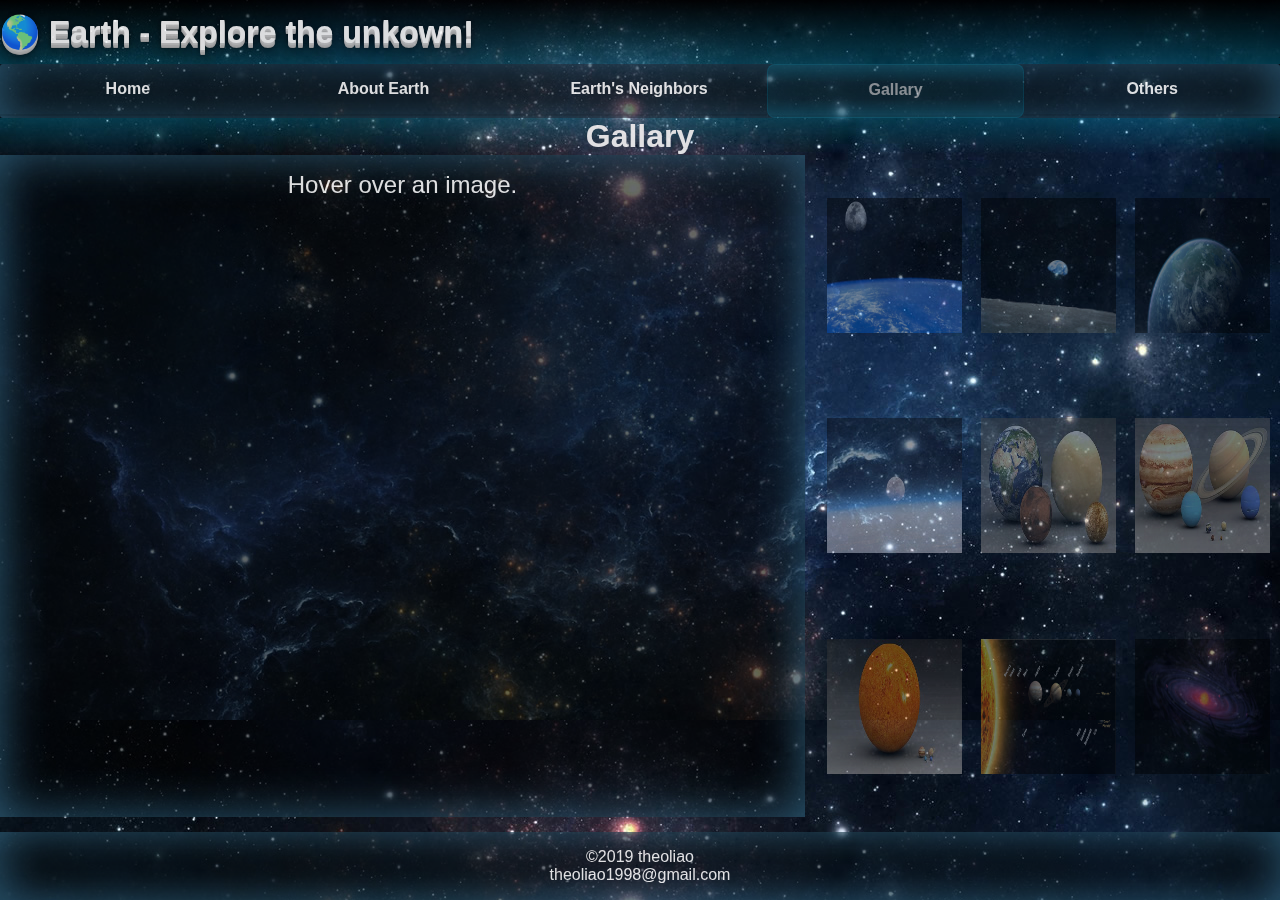
<file: gallary.html>
<!DOCTYPE html>
<html lang="en" dir="ltr">
  <head>
    <meta charset="utf-8">
    <meta name="viewport" content="width=device-width, initial-scale=1.0">
    <link rel="apple-touch-icon" sizes="180x180" href="favicon/apple-touch-icon.png">
    <link rel="icon" type="image/png" sizes="32x32" href="favicon/favicon-32x32.png">
    <link rel="icon" type="image/png" sizes="16x16" href="favicon/favicon-16x16.png">
    <link rel="manifest" href="favicon/site.webmanifest">
    <link rel="stylesheet" type="text/css" href="css/html5reset.css">
    <link rel="stylesheet" type="text/css" href="css/background.css">
    <!-- <link rel="stylesheet" type="text/css" href="css/scrollbar.css"> -->
    <link rel="stylesheet" type="text/css" href="css/style.css"> 
    <link rel="stylesheet" type="text/css" href="css/gallary.css">
    <title>Earth - Gallary</title>
    <!-- Global site tag (gtag.js) - Google Analytics -->
    <script async src="https://www.googletagmanager.com/gtag/js?id=UA-151638485-1"></script>
    <script>
      window.dataLayer = window.dataLayer || [];
      function gtag(){dataLayer.push(arguments);}
      gtag('js', new Date());
      gtag('config', 'UA-151638485-1');
    </script>
  </head>
  <body>
    <div class="skip"><a href="#main">Skip to Main Content</a></div>
    <header class="hit-the-floor">🌎 Earth - Explore the unkown!</header>
    <nav>

      <ul class="navigation">
        <li><a class="page" href="index.html">Home</a></li>
        <li><a class="page" href="about.html">About Earth</a></li>
        <li><a class="page" href="neighbors.html">Earth's Neighbors</a></li>
        <li class="here"><a class="page" href="gallary.html">Gallary</a></li>
        <li><a class="page" href="others.html">Others</a></li>
      </ul>
    </nav>
    <main id="main">
      <h1 id="heading">Gallary </h1>
    <div class="gridcontainer">
      
        <div class="box" id = "image">
			    Hover over an image.
		    </div>
        <div class="preview_gallary">
            <img class = "preview" 
            tabindex = "0"  
            alt = "Earth & Moon" 
            src = "images/gallary/earth_moon.jpg">
        
          <img class = "preview" 
            tabindex = "0"  
            alt = "Earthrise" 
            src = "images/gallary/earthrise.jpg">
        
          <img class = "preview" 
            tabindex = "0"  
            alt = "Earthview" 
            src = "images/gallary/earthview.jpg">
          
            <img class = "preview" 
            tabindex = "0"  
            alt = "Full Moon Partially Obscured by Atmosphere" 
            src = "images/gallary/full_moon_partially_obscured_by_atmosphere.jpg">
            <img class = "preview" 
            tabindex = "0"  
            alt = "Inner Planets" 
            src = "images/gallary/inner_planets.jpg">
            <img class = "preview" 
            tabindex = "0"  
            alt = "Outer Planets" 
            src = "images/gallary/outer_planets.jpg">
            <img class = "preview" 
            tabindex = "0"  
            alt = "Planets and Sun Size Comparison" 
            src = "images/gallary/planets_and_sun_size_comparison.jpg">
            <img class = "preview" 
            tabindex = "0"  
            alt = "Planets" 
            src = "images/gallary/planets2008.jpg">
            <img class = "preview" 
            tabindex = "0"  
            alt = "Protoplanetary Disk" 
            src = "images/gallary/protoplanetary-disk.jpg">
            
        </div>
      

    </div>

    <div class="occupy"></div>
    </main>

    <footer>
      <p class="box">&copy;2019 theoliao <br/>
        theoliao1998@gmail.com</p>
    </footer>

  </body>
  <script type="text/javascript" src="js/jquery.min.js"></script>
  <script type="text/javascript" src="js/custom.js"></script>
  <script type="text/javascript" src="js/gallary.js"></script>
</html>
</file>
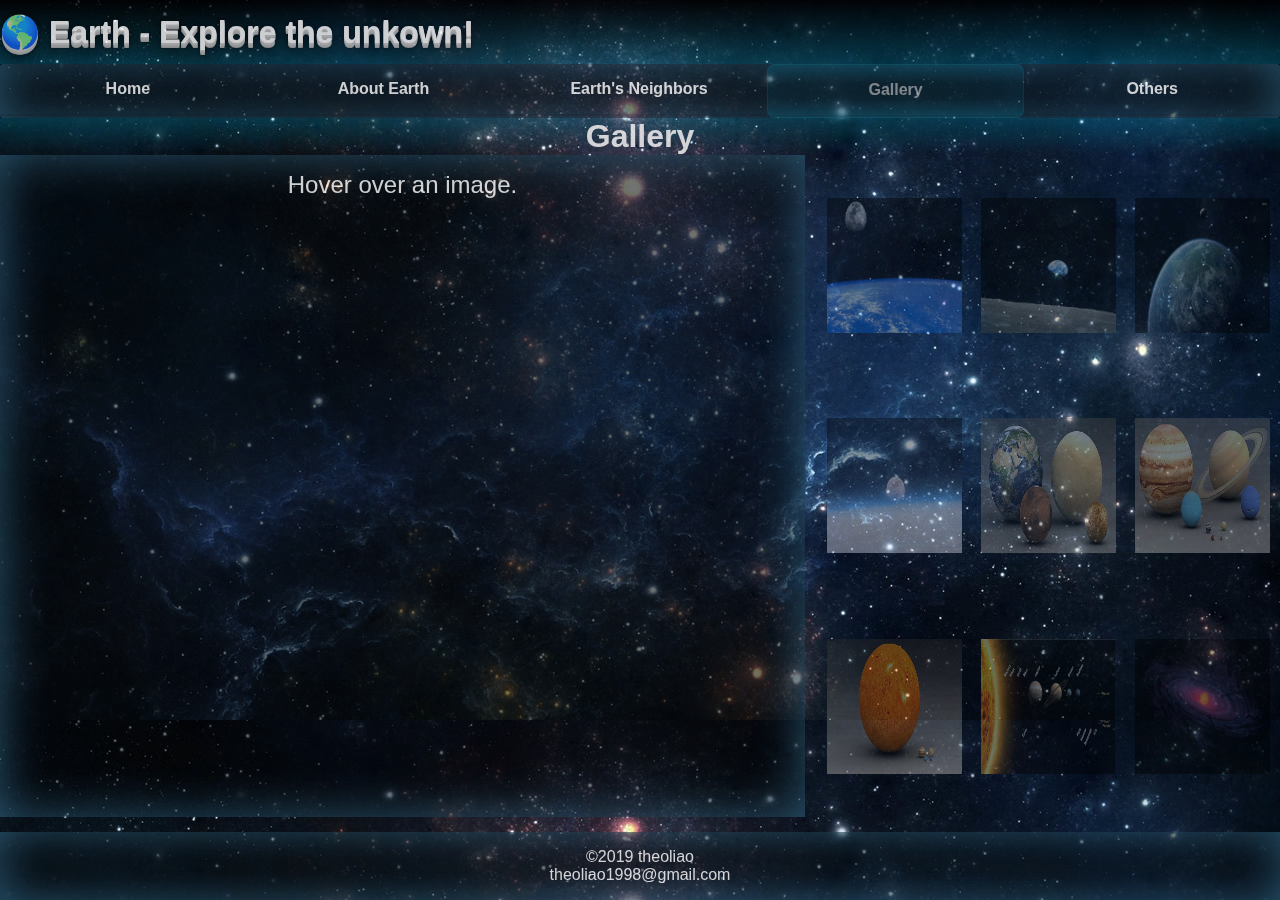
<file: gallery.html>
<!DOCTYPE html>
<html lang="en" dir="ltr">
  <head>
    <meta charset="utf-8">
    <meta name="viewport" content="width=device-width, initial-scale=1.0">
    <link rel="apple-touch-icon" sizes="180x180" href="favicon/apple-touch-icon.png">
    <link rel="icon" type="image/png" sizes="32x32" href="favicon/favicon-32x32.png">
    <link rel="icon" type="image/png" sizes="16x16" href="favicon/favicon-16x16.png">
    <link rel="manifest" href="favicon/site.webmanifest">
    <link rel="stylesheet" type="text/css" href="css/html5reset.css">
    <link rel="stylesheet" type="text/css" href="css/background.css">
    <!-- <link rel="stylesheet" type="text/css" href="css/scrollbar.css"> -->
    <link rel="stylesheet" type="text/css" href="css/style.css"> 
    <link rel="stylesheet" type="text/css" href="css/gallery.css">
    <title>Earth - Gallery</title>
    <!-- Global site tag (gtag.js) - Google Analytics -->
    <script async src="https://www.googletagmanager.com/gtag/js?id=UA-151638485-1"></script>
    <script>
      window.dataLayer = window.dataLayer || [];
      function gtag(){dataLayer.push(arguments);}
      gtag('js', new Date());
      gtag('config', 'UA-151638485-1');
    </script>
  </head>
  <body>
    <div class="skip"><a href="#main">Skip to Main Content</a></div>
    <header class="hit-the-floor">🌎 Earth - Explore the unkown!</header>
    <nav>

      <ul class="navigation">
        <li><a class="page" href="index.html">Home</a></li>
        <li><a class="page" href="about.html">About Earth</a></li>
        <li><a class="page" href="neighbors.html">Earth's Neighbors</a></li>
        <li class="here"><a class="page" href="gallery.html">Gallery</a></li>
        <li><a class="page" href="others.html">Others</a></li>
      </ul>
    </nav>
    <main id="main">
      <h1 id="heading">Gallery </h1>
    <div class="gridcontainer">
      
        <div class="box" id = "image">
			    Hover over an image.
		    </div>
        <div class="preview_gallery">
            <img class = "preview" 
            tabindex = "0"  
            alt = "Earth & Moon" 
            src = "images/gallery/earth_moon.jpg">
        
          <img class = "preview" 
            tabindex = "0"  
            alt = "Earthrise" 
            src = "images/gallery/earthrise.jpg">
        
          <img class = "preview" 
            tabindex = "0"  
            alt = "Earthview" 
            src = "images/gallery/earthview.jpg">
          
            <img class = "preview" 
            tabindex = "0"  
            alt = "Full Moon Partially Obscured by Atmosphere" 
            src = "images/gallery/full_moon_partially_obscured_by_atmosphere.jpg">
            <img class = "preview" 
            tabindex = "0"  
            alt = "Inner Planets" 
            src = "images/gallery/inner_planets.jpg">
            <img class = "preview" 
            tabindex = "0"  
            alt = "Outer Planets" 
            src = "images/gallery/outer_planets.jpg">
            <img class = "preview" 
            tabindex = "0"  
            alt = "Planets and Sun Size Comparison" 
            src = "images/gallery/planets_and_sun_size_comparison.jpg">
            <img class = "preview" 
            tabindex = "0"  
            alt = "Planets" 
            src = "images/gallery/planets2008.jpg">
            <img class = "preview" 
            tabindex = "0"  
            alt = "Protoplanetary Disk" 
            src = "images/gallery/protoplanetary-disk.jpg">
            
        </div>
      

    </div>

    <div class="occupy"></div>
    </main>

    <footer>
      <p class="box">&copy;2019 theoliao <br/>
        theoliao1998@gmail.com</p>
    </footer>

  </body>
  <script type="text/javascript" src="js/jquery.min.js"></script>
  <script type="text/javascript" src="js/custom.js"></script>
  <script type="text/javascript" src="js/gallery.js"></script>
</html>
</file>
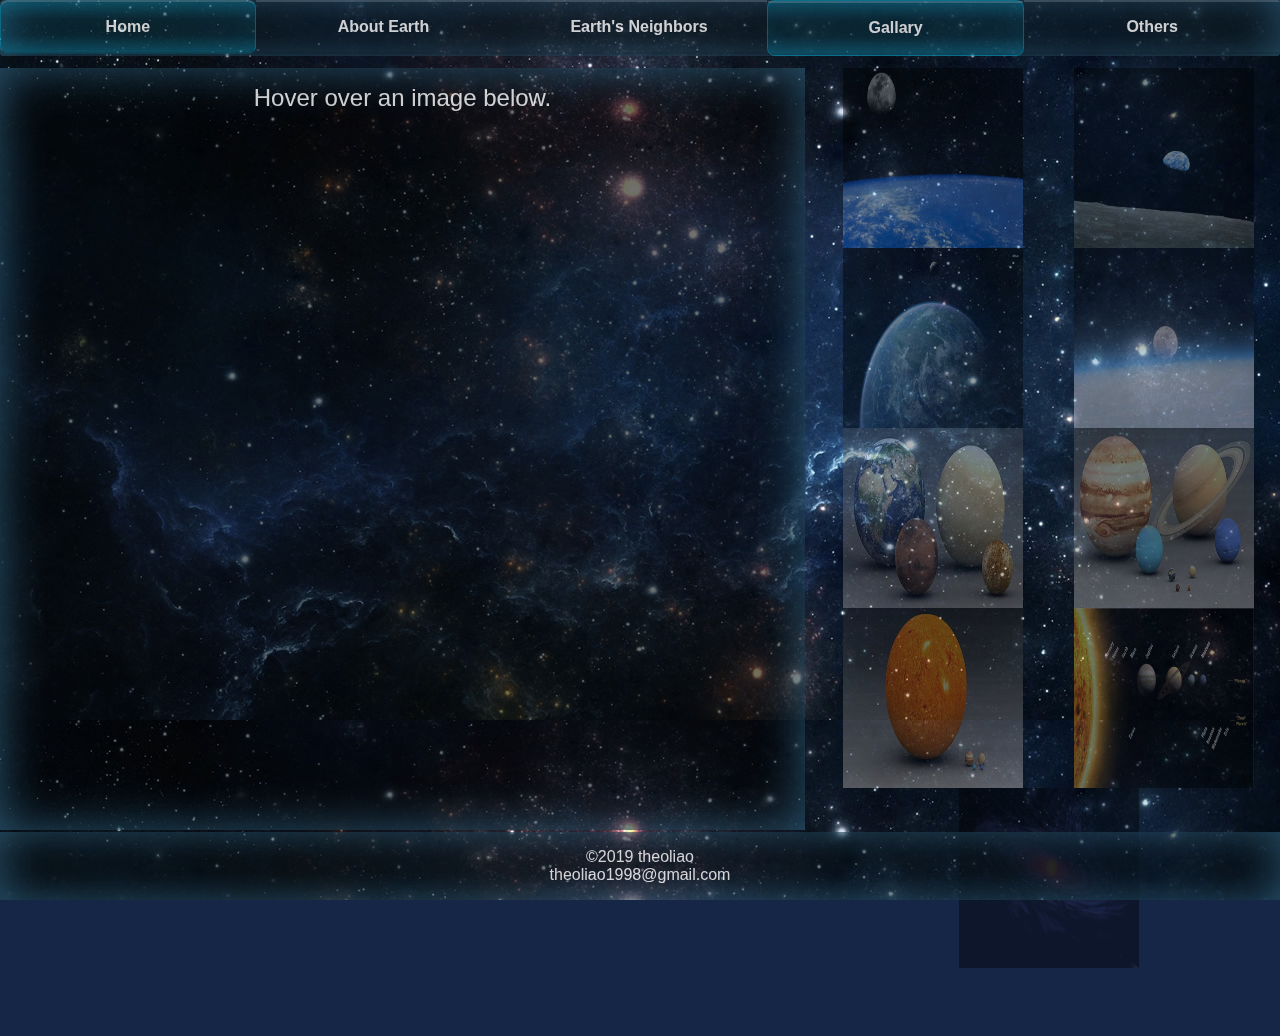
<file: Portfolio/gallary.html>
<!DOCTYPE html>
<html lang="en" dir="ltr">
  <head>
    <meta charset="utf-8">
    <meta name="viewport" content="width=device-width, initial-scale=1.0">
    <link rel="stylesheet" type="text/css" href="css/html5reset.css">
    <link rel="stylesheet" type="text/css" href="css/background.css">
    <link rel="stylesheet" type="text/css" href="css/scrollbar.css">
    <link rel="stylesheet" type="text/css" href="css/style.css"> 
    <link rel="stylesheet" type="text/css" href="css/table.css">
    <link rel="stylesheet" type="text/css" href="css/gallary.css">
    <title>Earth - About</title>
  </head>
  <body>

    <nav>

      <ul class="navigation">
        <li><a class="page" href="index.html">Home</a></li>
        <li><a class="page" href="about.html">About Earth</a></li>
        <li><a class="page" href="neighbors.html">Earth's Neighbors</a></li>
        <li class="here"><a class="page" href="gallary.html">Gallary</a></li>
        <li><a class="page" href="others.html">Others</a></li>
      </ul>
    </nav>

    <div class="occupy"></div>

    <div class="gridcontainer" id="myDiv">
      
        <div class="box" id = "image">
			    Hover over an image below.
		    </div>
        <div class="preview_gallary">
            <img class = "preview" 
            tabindex = "0"  
            alt = "Earth & Moon" 
            src = "images/gallary/earth_moon.jpg">
        
          <img class = "preview" 
            tabindex = "0"  
            alt = "Earthrise" 
            src = "images/gallary/earthrise.jpg">
        
          <img class = "preview" 
            tabindex = "0"  
            alt = "Earthview" 
            src = "images/gallary/earthview.jpg">
          
            <img class = "preview" 
            tabindex = "0"  
            alt = "Full Moon Partially Obscured by Atmosphere" 
            src = "images/gallary/full_moon_partially_obscured_by_atmosphere.jpg">
            <img class = "preview" 
            tabindex = "0"  
            alt = "Inner Planets" 
            src = "images/gallary/inner_planets.jpg">
            <img class = "preview" 
            tabindex = "0"  
            alt = "Outer Planets" 
            src = "images/gallary/outer_planets.jpg">
            <img class = "preview" 
            tabindex = "0"  
            alt = "Planets and Sun Size Comparison" 
            src = "images/gallary/planets_and_sun_size_comparison.jpg">
            <img class = "preview" 
            tabindex = "0"  
            alt = "Planets" 
            src = "images/gallary/planets2008.jpg">
            <img class = "preview" 
            tabindex = "0"  
            alt = "Protoplanetary Disk" 
            src = "images/gallary/protoplanetary-disk.jpg">
            
        </div>
      

    </div>

    <div class="occupy"></div>

    <footer>
      <p class="box">&copy;2019 theoliao <br/>
        theoliao1998@gmail.com</p>
    </footer>

  </body>
  <script type="text/javascript" src="js/jquery.min.js"></script>
  <script type="text/javascript" src="js/custom.js"></script>
  <script type="text/javascript" src="js/gallary.js"></script>
</html>
</file>
<file: css/background.css>
html{
    scroll-behavior: smooth;
    background: #162647; 
    background-image: url('[data-uri]');
    background-repeat: repeat;
    background-attachment:fixed;
    /* background-size: cover; */
}
</file>
<file: css/scrollbar.css>
::-webkit-scrollbar {
    display: none;
}

html{
-ms-overflow-style: none;
scrollbar-width: none;
}
</file>
<file: css/style.css>
body{
    font-family: 'Quicksand', sans-serif;
    /* background-image: url("../images/universe.jpg");
    background-repeat: repeat;
    background-attachment:fixed; */
    line-height: normal;
    /* position: fixed; */
     /* width: 100vw; */
    /* margin-left:1vw; */
    /* margin-right:8vw; */
}



.navigation {

  display: flex;
  justify-content: center;
  box-shadow: 0 0 3rem rgba(100,200,255,.5) inset;
	background: rgba(0,0,0,.7);
  flex-flow:column wrap;
  padding:0;
  border-radius:3px;


  /* position:fixed;
  width: 100%;
  z-index: 10000; */
}

.isFixed{
  position: fixed;
}

header{
  /* font-size: 300%; */
  color: white;
  /* line-height: 250%; */
  background: linear-gradient(180deg,black,rgba(0,180,220,0.3));
  line-height: 2em;
}

.hit-the-floor {
  color: #fff;
  font-size: 2em;
  font-weight: bold;
  font-family: Helvetica;
  text-shadow: 
    0 1px 0 #ccc, 
    0 2px 0 #c9c9c9, 
    0 3px 0 #bbb, 
    0 4px 0 #b9b9b9, 
    0 5px 0 #aaa, 
    0 6px 1px rgba(0,0,0,.1), 
    0 0 5px rgba(0,0,0,.1), 
    0 1px 3px rgba(0,0,0,.3), 
    0 3px 5px rgba(0,0,0,.2), 
    0 5px 10px rgba(0,0,0,.25), 
    0 10px 10px rgba(0,0,0,.2), 
    0 20px 20px rgba(0,0,0,.15);
}



.here {
  border-radius: .5rem;
	border: 1px solid rgba(0,180,220,0.3);
	background: linear-gradient(180deg,rgba(0,180,220,0.3),rgba(0,180,220,0.1),rgba(0,180,220,0.1),rgba(0,180,220,0.3));
  box-shadow: 0 0 2rem rgba(0,180,220,.1) inset;
  opacity: 0.6;
}

/* li{
  display: block;
  color: white;
  font-weight: bold;
} */

a {
  display: block;
  padding: 1em;
  border: 10px;
  color: white;
  font-weight: bold;
  text-decoration: none;

  /* text-align:center; */
  border-top:2px solid rgba(255,255,255,.2);
  border-bottom:2px solid rgba(0,0,0,.1);
}

.skip > a{
  left: 0;
  padding: 6px;
  position: absolute;
  top: -8vh;
  height: 5vh;
  line-height: 5vh;
  -webkit-transition: top 1s ease-out;
  transition: top 1s ease-out;
  z-index: 100000;

  outline: 0;
  border-radius: .5rem;
  color: white;
	border: 1px solid rgba(0,180,220,0.5);
	background: black;
	box-shadow: 0 0 2rem rgba(0,180,220,.1) inset;
}

.skip > a:focus{
  top: 0px;
  background: rgba(0,0,0,.7);
}

ul,
li {
  list-style: none;
  text-align:center;
}

li {
  flex: 1;
}

h1{
  font-size: 200%;
}

h1,p{
  text-align:center;
}

/* img{
  height: 50vh;
} */


.img-container{
  height: 80vh;
}

#testimg{
  width:100%;
  height:100%;
}

#testimg2{
  width:100%;
  height:100%;
}

.occupy{
    display: none;
}

:target::before {
  content: "";
  display: block;
  height: 60px; /* fixed header height*/
  margin: -60px 0 0; /* negative fixed header height */
}

.box{
	/* height: 20rem; width: 40rem;  */
  color:white; padding: 1rem;
	box-shadow: 0 0 3rem rgba(100,200,255,.5) inset;
	background: rgba(0,0,0,.7);
}

.contenttabel{
	display: none;
  flex-direction: column;
	/* height: 60vh; */
  width: 20vw;
	box-shadow: 0 0 1rem rgba(0,0,0,.7);
  background: rgba(0,0,0,.5);
  color: white;
  text-align: center;
  font-size: 1.5rem;
}
.contenttabel-head{
	/* flex: 0 0 3rem;  */
  /* rgba(255,255,255,.8); */
  line-height: 3rem;
  background-color: black;
	background: linear-gradient(rgb(0,20,30), rgb(0,40,70));
	border: 2px solid rgba(0,90,120,.3);

}
.contenttabel-body{
  display: block;
  padding: 1em;
  border: 10px;
  color: white;
  font-weight: bold;
  text-decoration: none;

  /* text-align:center; */
  border-top:2px solid rgba(255,255,255,.2);
  border-bottom:2px solid rgba(0,0,0,.1);

  flex: 1 1 auto;
  line-height: 3rem;
	background: rgba(0,0,0,.5);
	border: 2px solid rgba(0,90,120,.4);
	border-top:none;
  /* justify-content: center; */
}

.contenttabel-body:hover,
.contenttabel-body:focus,
a:hover,
a:focus,
a:active {
  outline: 0;
  border-radius: .5rem;
  text-decoration: none;
  color: white;
	border: 1px solid rgba(0,180,220,0.5);
	background: linear-gradient(180deg,rgba(0,180,220,0.3),rgba(0,180,220,0.1),rgba(0,180,220,0.1),rgba(0,180,220,0.3));
	box-shadow: 0 0 2rem rgba(0,180,220,.1) inset;
}

.panel:hover{
	filter:brightness(1.2)
}

.gridcontainer{
  display: grid;
  grid-template-columns: 3fr 1fr;
  grid-column-gap: 15px;
  width: auto;
  transition: all 0.2s;
  -webkit-transition:all 0.2s;
}

.flexcontainer{
  grid-column: 1/3;
  display: flex;
  flex-direction: column;
  align-items: center;
  justify-content: space-between;
  padding:5px;
  transition: all 0.5s ease-in-out;
  -webkit-transition: all 0.5s ease-in-out;
  /* flex-basis:100%; */
}




.text{
  padding: 20px 0;
  width: 90%;
  align-self: center;
  height: 100%;
  transition: all 0.5s ease-in-out;
  -webkit-transition: all 0.5s ease;
  margin: 5px;
  overflow: hidden;
  opacity: 0.5;
  /* width: 100%;
  height: 60%; */
}

.focused,
.text:focus,
.text:hover{
  box-shadow:  0 0 5rem rgb(0,110,150);
  /* height: 60vh; */
  border: 20px solid transparent;
	border-image: url(../images/border.png) 5%;
  transition: all 0.5s ease-in-out;
  -webkit-transition: all 0.5s ease-in-out;
  opacity: 1;
  height: 100%;
  overflow: auto;
  z-index: 10000000;
}

.reference{
  font-size: 150%;
  text-align: left;
}

cite { 
  font-family:"Times New Roman", Times, serif;
  font-style: italic;
}

footer{
  min-height: 60px;
  text-align: center;
  /* position: fixed; */
  width: 100%;
  bottom: 0;
}

footer p{
    color: white;
}

.out{
  transform: translateX(-100%);
}

@media all and (min-width:600px){
  .navigation{
    flex-flow: row wrap;
    /* justify-content:space-around; */
  }
  .page{
    white-space:nowrap;
  }
  a{
    border-top: none;
  }
}

@media all and (min-width:600px) and  (orientation:landscape){
  .flexcontainer > .flexcontainer{
    flex-direction: row;
  }
}

@media all and (min-width:1050px){
  /* .text > .flexcontainer > .div{
    width:30%;
  } */
  img{
    height: 50vh;
  }
  .navigation{
    flex-flow: row wrap;
    /* position:fixed; */
    width: 100%;
    z-index: 10000;
    top:0;
    /*
    flex-flow:column wrap;
    padding:0;
    border-radius:3px; */
  }
  .navigation a{
    text-align:center;
    /* border-top:2px solid rgba(255,255,255,.2); */
    border-bottom:2px solid rgba(0,0,0,.1);
  }

  .occupy{
      display: block;
      visibility: hidden;
  }

  .flexcontainer{
    grid-column: 1/2;
  }

  .flexcontainer > .flexcontainer{
    flex-direction: row;
  }

  .contenttabel{
    display: flex;
    grid-column: 2/3;
    /* height: 200vh; */
    padding:5px;
    position: fixed;
    right:3vw;
    top:23vh;
    z-index: 1;
  }


  footer{
    position: fixed;
  }
}

@media screen and (prefers-reduced-motion: reduce){
  html{
      scroll-behavior: auto; /* Removes scroll animation */
  }

  .skip a{
    -webkit-transition: none; /* Your code here - set to default setting */
    transition: none; /* Your code here - set to default setting */
  }

  .skip a:focus{
    top:0;
  }

  .gridcontainer{
    transition: none;
    -webkit-transition:none;
  }
  
  .flexcontainer{
    transition: none;
    -webkit-transition: none;
  }
  
  .text{
    transition: none;
    -webkit-transition: none;
  }
  
  .focused,
  .text:focus,
  .text:hover{
    transition: none;
    -webkit-transition: none;
  }
}
</file>
<file: css/gallary.css>
.gridcontainer{
    grid-template-columns: 1fr;
    /* position: fixed; */
    grid-column-gap: 1vw;
}

.preview_gallary{
    display: flex;
    flex-wrap: wrap;
    /* grid-column: 2/3; */
    /* height: 200vh; */
    justify-content: space-around;
    align-content: space-around;

}

#heading{
    color: white;
    background: linear-gradient(180deg,rgba(0,180,220,0.3), rgba(255,0,0,0));
}

.preview{
    /* padding-left: 2%; */
    height: 10vh;
    opacity: 0.5;
}

.preview:hover,
.preview:focus{
    opacity: 1;
}

#image{
    /* line-height:325px; */
    /* border:5px solid black; */
    /* margin:0 auto; */
    background-repeat: no-repeat;
    background-position: center center;
    /* color:#FFFFFF; */
    text-align: center;
    /* margin-bottom:25px; */
    font-size:150%;
    background-size:100% 100%;
    margin: 0 auto;
}

h1{
    text-align: center;
}

.show{
  box-shadow:  0 0 5rem rgb(0,110,150);
  transition: all 0.5s ease-in-out;
  -webkit-transition: all 0.5s ease-in-out;
  /* z-index: 999; */
}

@media all and (min-width:600px) and (orientation:landscape){
    .gridcontainer{
        grid-template-columns: 3fr 2fr;
        /* position: fixed; */
    }
    .preview_container{
        grid-column: 2/3;
        /* height: 200vh; */
    }
    .preview{
        /* padding-left: 2%; */
        height: 15vh;
        opacity: 0.5;
    }
}

@media screen and (prefers-reduced-motion: reduce){
   .show{
    transition: none;
    -webkit-transition: none;
   }
  }
</file>
<file: css/gallery.css>
.gridcontainer{
    grid-template-columns: 1fr;
    /* position: fixed; */
    grid-column-gap: 1vw;
}

.preview_gallery{
    display: flex;
    flex-wrap: wrap;
    /* grid-column: 2/3; */
    /* height: 200vh; */
    justify-content: space-around;
    align-content: space-around;

}

#heading{
    color: white;
    background: linear-gradient(180deg,rgba(0,180,220,0.3), rgba(255,0,0,0));
}

.preview{
    /* padding-left: 2%; */
    height: 10vh;
    opacity: 0.5;
}

.preview:hover,
.preview:focus{
    opacity: 1;
}

#image{
    /* line-height:325px; */
    /* border:5px solid black; */
    /* margin:0 auto; */
    background-repeat: no-repeat;
    background-position: center center;
    /* color:#FFFFFF; */
    text-align: center;
    /* margin-bottom:25px; */
    font-size:150%;
    background-size:100% 100%;
    margin: 0 auto;
}

h1{
    text-align: center;
}

.show{
  box-shadow:  0 0 5rem rgb(0,110,150);
  transition: all 0.5s ease-in-out;
  -webkit-transition: all 0.5s ease-in-out;
  /* z-index: 999; */
}

@media all and (min-width:600px) and (orientation:landscape){
    .gridcontainer{
        grid-template-columns: 3fr 2fr;
        /* position: fixed; */
    }
    .preview_container{
        grid-column: 2/3;
        /* height: 200vh; */
    }
    .preview{
        /* padding-left: 2%; */
        height: 15vh;
        opacity: 0.5;
    }
}

@media screen and (prefers-reduced-motion: reduce){
   .show{
    transition: none;
    -webkit-transition: none;
   }
  }
</file>
<file: Portfolio/css/background.css>
html{
    scroll-behavior: smooth;
    background: #162647; 
    background-image: url('[data-uri]');
    background-repeat: repeat;
    background-attachment:fixed;
    /* background-size: cover; */
}
</file>
<file: Portfolio/css/scrollbar.css>
::-webkit-scrollbar {
    display: none;
}

html{
-ms-overflow-style: none;
scrollbar-width: none;
}
</file>
<file: Portfolio/css/style.css>
body{
    font-family: 'Quicksand', sans-serif;
    /* background-image: url("../images/universe.jpg");
    background-repeat: repeat;
    background-attachment:fixed; */
    line-height: normal;
    /* position: fixed; */
     /* width: 100vw; */
    /* margin-left:1vw; */
    /* margin-right:8vw; */
}


.navigation {

  display: flex;
  justify-content: center;
  box-shadow: 0 0 3rem rgba(100,200,255,.5) inset;
	background: rgba(0,0,0,.7);
  flex-flow:column wrap;
  padding:0;
  border-radius:3px;


  /* position:fixed;
  width: 100%;
  z-index: 10000; */
}

.here {
  border-radius: .5rem;
	border: 1px solid rgba(0,180,220,0.5);
	background: linear-gradient(180deg,rgba(0,180,220,0.3),rgba(0,180,220,0.1),rgba(0,180,220,0.1),rgba(0,180,220,0.3));
	box-shadow: 0 0 2rem rgba(0,180,220,.1) inset;
}

a {
  display: block;
  padding: 1em;
  border: 10px;
  color: white;
  font-weight: bold;
  text-decoration: none;

  /* text-align:center; */
  border-top:2px solid rgba(255,255,255,.2);
  border-bottom:2px solid rgba(0,0,0,.1);
}

ul,
li {
  list-style: none;
  text-align:center;
}

li {
  flex: 1;
}

h1{
  font-size: 200%;
}

h1,p{
  text-align:center;
}

img{
  height: 50vh;
}

.occupy{
    display: none;
}

.box{
	/* height: 20rem; width: 40rem;  */
  color:white; padding: 1rem;
	box-shadow: 0 0 3rem rgba(100,200,255,.5) inset;
	background: rgba(0,0,0,.7);
}

.contenttabel{
	display: none;
  flex-direction: column;
	/* height: 60vh; */
  width: 20vw;
	box-shadow: 0 0 1rem rgba(0,0,0,.7);
  background: rgba(0,0,0,.5);
  color: white;
  text-align: center;
  font-size: 1.5rem;
}
.contenttabel-head{
	/* flex: 0 0 3rem;  */
  /* rgba(255,255,255,.8); */
  line-height: 3rem;
  background-color: black;
	background: linear-gradient(rgb(0,20,30), rgb(0,40,70));
	border: 2px solid rgba(0,90,120,.3);

}
.contenttabel-body{
  display: block;
  padding: 1em;
  border: 10px;
  color: white;
  font-weight: bold;
  text-decoration: none;

  /* text-align:center; */
  border-top:2px solid rgba(255,255,255,.2);
  border-bottom:2px solid rgba(0,0,0,.1);

  flex: 1 1 auto;
  line-height: 3rem;
	background: rgba(0,0,0,.5);
	border: 2px solid rgba(0,90,120,.4);
	border-top:none;
  /* justify-content: center; */
}

.contenttabel-body:hover,
.contenttabel-body:focus,
a:hover,
a:focus,
a:active {
  outline: 0;
  border-radius: .5rem;
  text-decoration: none;
  color: white;
	border: 1px solid rgba(0,180,220,0.5);
	background: linear-gradient(180deg,rgba(0,180,220,0.3),rgba(0,180,220,0.1),rgba(0,180,220,0.1),rgba(0,180,220,0.3));
	box-shadow: 0 0 2rem rgba(0,180,220,.1) inset;
}

.panel:hover{
	filter:brightness(1.2)
}

.gridcontainer{
  display: grid;
  grid-template-columns: 3fr 1fr;
  grid-column-gap: 15px;
  width: auto;
  transition: all 0.2s;
}

.flexcontainer{
  grid-column: 1/3;
  display: flex;
  flex-direction: column;
  /* height: 200vh; */
  justify-content: space-between;
  padding:5px;
  transition: all 0.5s ease-in-out;
  -webkit-transition: all 0.5s ease-in-out;
}




.text{
  padding: 20px 0;
  width: 90%;
  align-self: center;
  height: 100%;
  transition: all 0.5s ease-in-out;
  -webkit-transition: all 0.5s ease;
  margin: 5px;
  overflow: hidden;
  opacity: 0.5;
  /* width: 100%;
  height: 60%; */
}

.focused,
.text:focus,
.text:hover{
  box-shadow:  0 0 5rem rgb(0,110,150);
  /* height: 60vh; */
  border: 20px solid transparent;
	border-image: url(../images/border.png) 5%;
  transition: all 0.5s ease-in-out;
  -webkit-transition: all 0.5s ease-in-out;
  opacity: 1;
  height: 100%;
  overflow: hidden;
  /* z-index: 999; */
}

.overview {
  margin: 0 auto;

  width: 100%;
  height: 0;
  padding-bottom: 30%;
  background-image: url(../images/neighbors/overview.jpg);
  background-size: cover;
  background-position: 50% 0;

}

.reference{
  font-size: 150%;
  text-align: left;
}

cite { 
  font-family:"Times New Roman", Times, serif;
  font-style: italic;
}

footer{
  min-height: 60px;
  text-align: center;
  /* position: fixed; */
  width: 100%;
  bottom: 0;
}

footer p{
    color: white;
}

.out{
  transform: translateX(-100%);
}

@media all and (min-width:500px){
  .navigation{
    flex-flow: row wrap;
    /* justify-content:space-around; */
  }
}
@media all and (min-width:1000px){
  /* .text > .flexcontainer > .div{
    width:30%;
  } */
  .navigation{
    flex-flow: row wrap;
    position:fixed;
    width: 100%;
    z-index: 10000;
    /*
    flex-flow:column wrap;
    padding:0;
    border-radius:3px; */
  }
  .navigation a{
    text-align:center;
    border-top:2px solid rgba(255,255,255,.2);
    border-bottom:2px solid rgba(0,0,0,.1);
  }

  .occupy{
      display: block;
  }

  .flexcontainer{
    grid-column: 1/2;
  }

  .flexcontainer > .flexcontainer{
    flex-direction: row;
  }

  .contenttabel{
    display: flex;
    grid-column: 2/3;
    /* height: 200vh; */
    padding:5px;
    position: fixed;
    right:3vw;
    top:15vh;
  }



  footer{
    position: fixed;
  }
}
</file>
<file: Portfolio/css/table.css>
table{
    border: 2px solid white !important;
    border-collapse: separate;
    border-radius: 10px;
    margin: 5% auto;
}

.rowhead{
    border-top: 2px solid white;
}

td{
    text-align: center;
    border-top: 2px solid white;
    padding: 15px;
}

.first{
    border-top: none;
}
</file>
<file: Portfolio/css/gallary.css>
.gridcontainer{
    grid-template-columns: 4fr 1fr;
    /* position: fixed; */
    grid-column-gap: 1vw;
}

.preview_gallary{
    display: flex;
    flex-wrap: wrap;
    grid-column: 2/3;
    /* height: 200vh; */
    justify-content: space-around;

}

.preview{
    /* padding-left: 2%; */
    height: 10vh;
    opacity: 0.5;
}

.preview:hover,
.preview:focus{
    opacity: 1;
}

#image{
    /* line-height:325px; */
    /* border:5px solid black; */
    margin:0 auto;
    background-repeat: no-repeat;
    background-position: center center;
    /* color:#FFFFFF; */
    text-align: center;
    /* margin-bottom:25px; */
    font-size:150%;
    background-size:100% 100%;
}

h1{
    text-align: center;
}

.show{
  box-shadow:  0 0 5rem rgb(0,110,150);
  transition: all 0.5s ease-in-out;
  -webkit-transition: all 0.5s ease-in-out;
  /* z-index: 999; */
}

@media all and (min-width:1000px){
    .gridcontainer{
        grid-template-columns: 3fr 2fr;
        /* position: fixed; */
    }
    .preview{
        /* padding-left: 2%; */
        height: 20vh;
        opacity: 0.5;
    }
}
</file>
